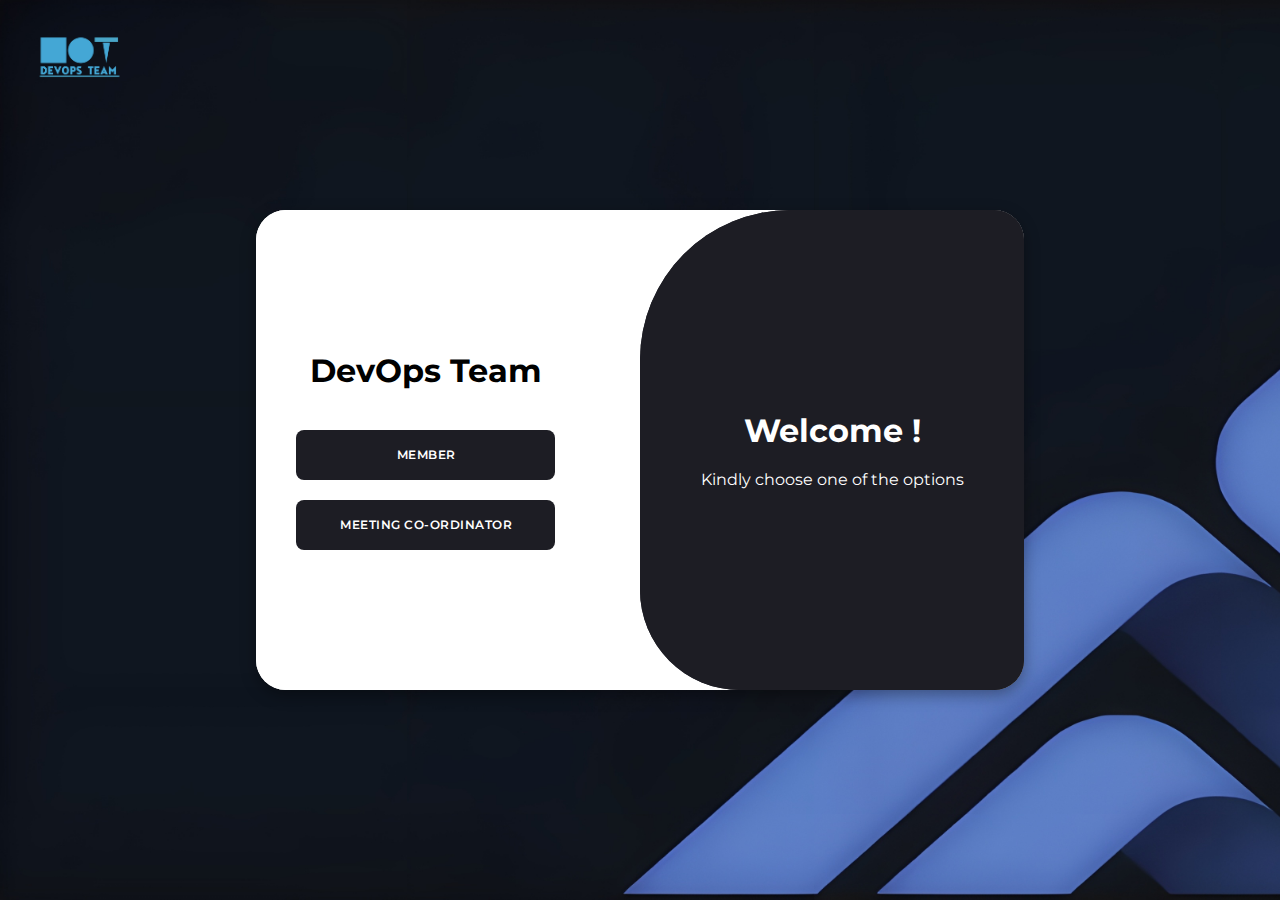
<file: index.html>
<!DOCTYPE html>
<html lang="en">

<head>
    <meta charset="UTF-8">
    <meta name="viewport" content="width=device-width, initial-scale=1.0">
    <link rel="stylesheet" href="https://cdnjs.cloudflare.com/ajax/libs/font-awesome/6.4.2/css/all.min.css">
    <link rel="stylesheet" href="./css/index.css">
    <title>Index</title>
</head>

<body>
    <div class="container" id="container">
        
        <div class="user">
            <form>
                <h1>DevOps Team</h1>
                <button class="btn2"><a href="./html/login.html">MEMBER</a></button>
                <button class="btn2"><a href="./html/login.html">MEETING CO-ORDINATOR</a></button>
            </form>
        </div>
        <div class="right_container">
            <div class="rc">
                <div class="toggle-panel toggle-right">
                    <h1>Welcome !</h1>
                    <p>Kindly choose one of the options</p>
                </div>
            </div>
        </div>
    </div>
    <img src="./images/New DOT logo.png" alt="logo">
</body>

</html>
</file>
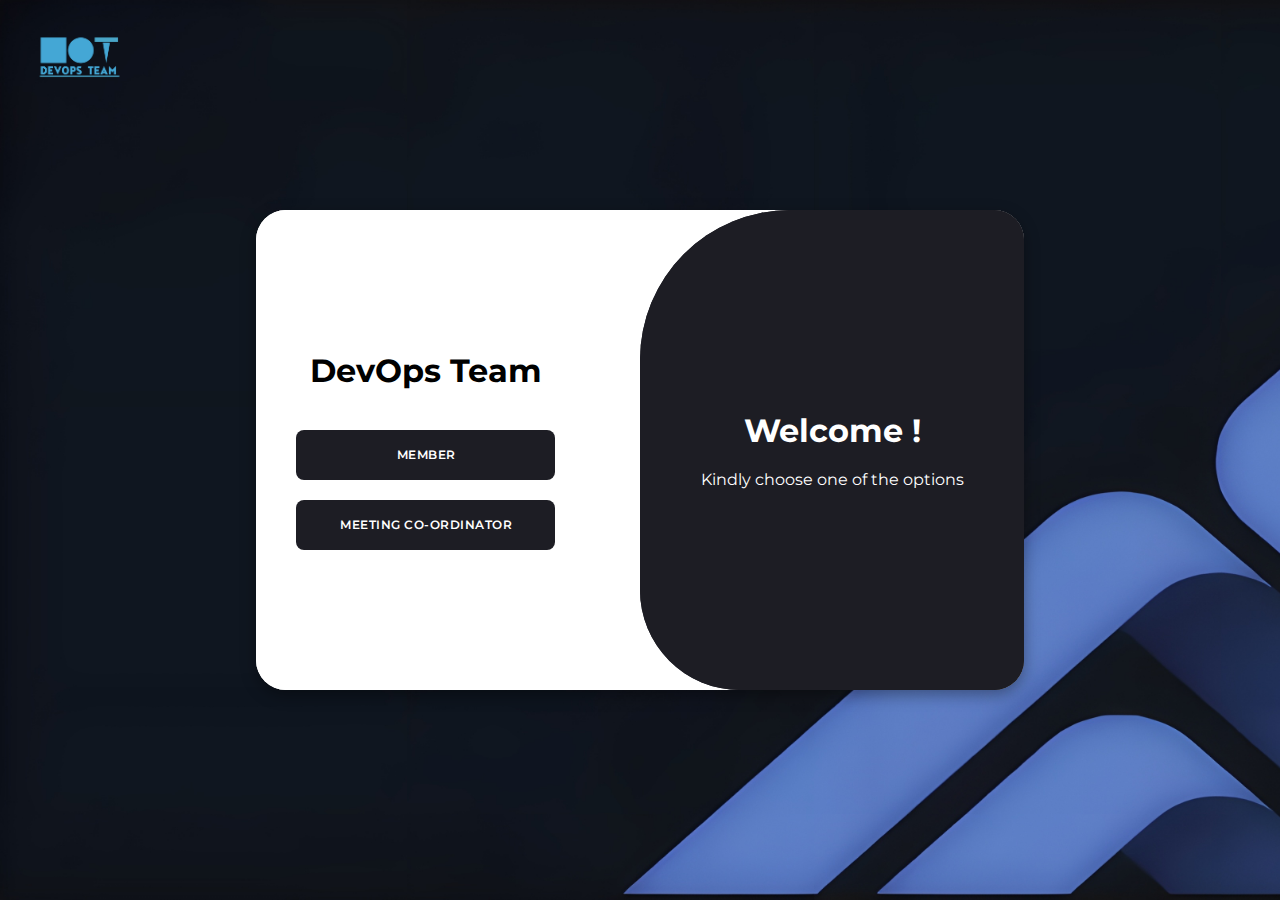
<file: html/techIndex.html>
<!DOCTYPE html>
<html lang="en">

<head>
    <meta charset="UTF-8">
    <meta name="viewport" content="width=device-width, initial-scale=1.0">
    <link rel="stylesheet" href="https://cdnjs.cloudflare.com/ajax/libs/font-awesome/6.4.2/css/all.min.css">
    <link rel="stylesheet" href="../css/techIndex.css">
    <title>Technical Index</title>
</head>

<body>
    <div class="container" id="container">
        
        <div class="user">
            <form>
                <h1>DevOps Team</h1>
                <button class="btn2"><a href="../html/addMember.html">ADD MEMBER</a></button>
                <button class="btn2"><a href="../html/deleteMember.html">DELETE MEMBER</a></button>
                <button class="btn2"><a href="../html/deleteAttendance.html">DELETE ATTENDANCE</a></button>
                <button class="btn2"><a href="../html/update.html">UPDATE YEAR</a></button>
                <button class="btn2"><a href="../html/dAA.html">DELETE ALL ATTENDANCE</a></button>
            </form>
        </div>
        <div class="right_container">
            <div class="rc">
                <div class="toggle-panel toggle-right">
                    <h1>You aren't Welcome here</h1>
                    <p>It is Technical Related</p>
                </div>
            </div>
        </div>
    </div>
    <img src="..//images/New DOT logo.png" alt="logo">
</body>
<script>
    const authToken = localStorage.getItem("authToken");
    if (!authToken) {
        window.location.href = "../index.html";
    }
</script>
</html>
</file>
<file: css/index.css>
@import url('https://fonts.googleapis.com/css2?family=Montserrat:wght@300;400;500;600;700&display=swap');

* {
    margin: 0;
    padding: 0;
    box-sizing: border-box;
    font-family: 'Montserrat', sans-serif;
}

a{
    text-decoration: none;
    color: white;
    display: block;
    width: 258px;
    padding-top: 15px;
    padding-bottom: 15px;
}

body {
    background: url(../images/bg.jpg);
    background-size: cover;
    background-position: inherit;
    display: flex;
    align-items: center;
    justify-content: center;
    flex-direction: column;
    height: 100vh;
}

.container {
    background-color: #fff;
    border-radius: 30px;
    box-shadow: 0 5px 15px rgba(0, 0, 0, 0.35);
    position: relative;
    overflow: hidden;
    width: 768px;
    max-width: 100%;
    height: 480px;
}

.container h1 {
    margin-bottom: 20px;
}

.container .btn2 {
    height: 50px;
    background-color: #1d1d24;
    color: #fff;
    font-size: 12px;
    border: 1px solid transparent;
    border-radius: 8px;
    font-weight: 600;
    letter-spacing: 0.5px;
    text-transform: uppercase;
    cursor: pointer;
    transition: background-color 0.3s ease, transform 0.3s ease; /* Added transition */
    margin-top: 20px;
    width: 259px;
}


.container form {
    background-color: #fff;
    display: flex;
    align-items: center;
    justify-content: center;
    flex-direction: column;
    padding: 0 40px;
    height: 100%;
}

.container input {
    background-color: #eee;
    border: none;
    margin: 8px 0;
    padding: 10px 15px;
    font-size: 13px;
    border-radius: 8px;
    width: 100%;
    outline: none;
}

.user {
    position: absolute;
    top: 0;
    height: 100%;
    transition: all 0.6s ease-in-out;
}

.right_container {
    background-color: #1d1d24;
    position: absolute;
    top: 0;
    left: 50%;
    width: 50%;
    height: 100%;
    overflow: hidden;
    border-radius: 150px 0 0 100px;
}

.rc {
    background-color: #1d1d24;
    height: 100%;
    display: flex;
    align-items: center;
    justify-content: center;
    flex-direction: column;
    padding: 0 30px;
    text-align: center;
    top: 0;
    color: #fff;
    position: relative;
    left: -100%;
    height: 100%;
    width: 200%;
}

.toggle-panel {
    position: absolute;
    width: 50%;
    height: 100%;
    display: flex;
    align-items: center;
    justify-content: center;
    flex-direction: column;
    padding: 0 30px;
    text-align: center;
    top: 0;
    transform: translateX(0);
}

.toggle-right {
    right: 0;
    transform: translateX(0);
}

img {
    position: absolute;
    height: 100px;
    top: 5px;
    left: 8px;
    z-index: 1;
}

.container .btn:hover, .container .btn2:hover {
    background-color: #1d1d24;
    transform: scale(1.06);
}

@media screen and (max-width: 450px) {
    .right_container{
        border-radius: 0 0 100px 100px;
        left: 0%;
        width: 100%;
        height: 40%;
    }
    .container{
        height: 650px;
    }
    .container form{
        position: absolute;
        top: 20%;
        padding-left: 75px;
    }
    img{
        height: 50px;
    }
}
</file>
<file: css/techIndex.css>
@import url('https://fonts.googleapis.com/css2?family=Montserrat:wght@300;400;500;600;700&display=swap');

* {
    margin: 0;
    padding: 0;
    box-sizing: border-box;
    font-family: 'Montserrat', sans-serif;
}

a{
    text-decoration: none;
    color: white;
    display: block;
    width: 258px;
    padding: 15px 0;
}

body {
    background: url(../images/bg.jpg);
    background-size: cover;
    background-position: inherit;
    display: flex;
    align-items: center;
    justify-content: center;
    flex-direction: column;
    height: 100vh;
}

nav .logo img {
    border: 10px;
    width: 140px;
    cursor: pointer;
    margin: 8px 0;
    margin-left: -580px;
}

.container {
    background-color: #fff;
    border-radius: 30px;
    box-shadow: 0 5px 15px rgba(0, 0, 0, 0.35);
    position: relative;
    overflow: hidden;
    width: 768px;
    max-width: 100%;
    height: 480px;
}

.container h1 {
    margin-bottom: 20px;
}

.container .btn2 {
    height: 50px;
    background-color: #1d1d24;
    color: #fff;
    font-size: 12px;
    border: 1px solid transparent;
    border-radius: 8px;
    font-weight: 600;
    letter-spacing: 0.5px;
    text-transform: uppercase;
    cursor: pointer;
    transition: background-color 0.3s ease, transform 0.3s ease; /* Added transition */
    margin-top: 20px;
    width: 259px;
}


.container form {
    background-color: #fff;
    display: flex;
    align-items: center;
    justify-content: center;
    flex-direction: column;
    padding: 0 40px;
    height: 100%;
}

.container input {
    background-color: #eee;
    border: none;
    margin: 8px 0;
    padding: 10px 15px;
    font-size: 13px;
    border-radius: 8px;
    width: 100%;
    outline: none;
}

.user {
    position: absolute;
    top: 0;
    height: 100%;
    transition: all 0.6s ease-in-out;
}

.right_container {
    background-color: #1d1d24;
    position: absolute;
    top: 0;
    left: 50%;
    width: 50%;
    height: 100%;
    overflow: hidden;
    border-radius: 150px 0 0 100px;
}

.rc {
    background-color: #1d1d24;
    height: 100%;
    display: flex;
    align-items: center;
    justify-content: center;
    flex-direction: column;
    padding: 0 30px;
    text-align: center;
    top: 0;
    color: #fff;
    position: relative;
    left: -100%;
    height: 100%;
    width: 200%;
}

.toggle-panel {
    position: absolute;
    width: 50%;
    height: 100%;
    display: flex;
    align-items: center;
    justify-content: center;
    flex-direction: column;
    padding: 0 30px;
    text-align: center;
    top: 0;
    transform: translateX(0);
}

.toggle-right {
    right: 0;
    transform: translateX(0);
}

img {
    position: absolute;
    height: 100px;
    top: 5px;
    left: 8px;
    z-index: 1;
}

.container .btn:hover, .container .btn2:hover {
    background-color: #1d1d24;
    transform: scale(1.06);
}

@media screen and (max-width: 450px) {
    .right_container{
        border-radius: 0 0 100px 100px;
        left: 0%;
        width: 100%;
        height: 40%;
    }
    .container{
        height: 650px;
    }
    .container form{
        position: absolute;
        top: 20%;
        padding-left: 75px;
    }
    img{
        height: 50px;
    }
}
</file>
